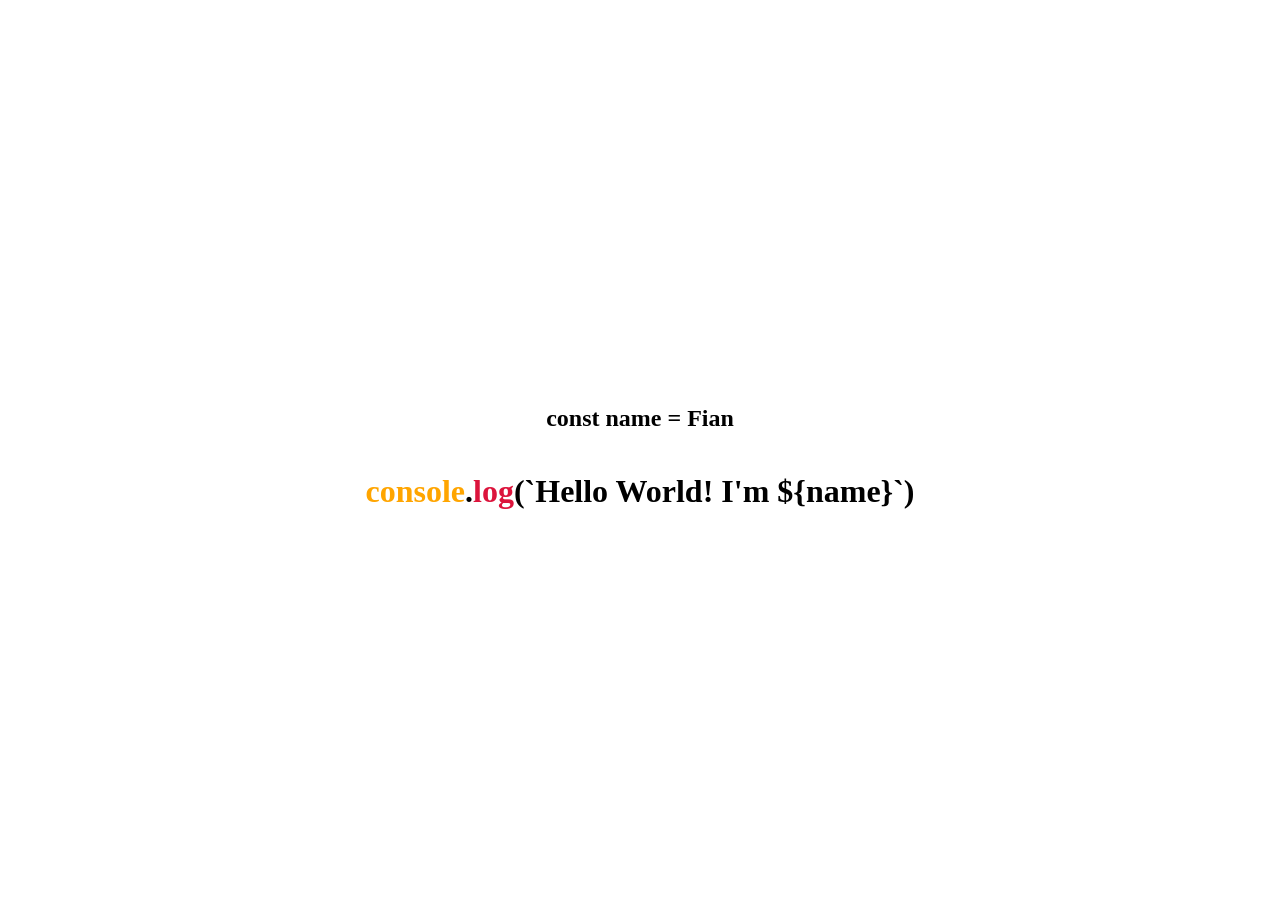
<file: index.html>
<!DOCTYPE html>
<html lang="en">
  <head>
    <meta charset="UTF-8" />
    <meta http-equiv="X-UA-Compatible" content="IE=edge" />
    <meta name="viewport" content="width=device-width, initial-scale=1.0" />

    <!-- HTML Meta Tags -->
    <title>Fian14 | ANIME</title>
    <meta name="description" content="UI ANIME" />

    <!-- Facebook Meta Tags -->
    <meta property="og:url" content="https://fian014.site/" />
    <meta property="og:type" content="website" />
    <meta property="og:title" content="Fian14 | ANIME" />
    <meta property="og:description" content="UI ANIME" />
    <meta property="og:image" content="" />

    <!-- Twitter Meta Tags -->
    <meta name="twitter:card" content="summary_large_image" />
    <meta property="twitter:domain" content="fian014.site" />
    <meta property="twitter:url" content="https://fian014.site/" />
    <meta name="twitter:title" content="Fian14 | ANIME" />
    <meta name="twitter:description" content="UI ANIME" />
    <meta name="twitter:image" content="" />

    <!-- Meta Tags Generated via https://www.opengraph.xyz -->
    <title>UI Fian</title>
  </head>
  <body style="display: flex; flex-direction: column; justify-content: center; align-items: center; height: 100vh;">
    <h2>const name = Fian</h2>
    <h1><span style="color: orange">console</span>.<span style="color: crimson">log</span>(`Hello World! I'm ${name}`)</h1>
  </body>
</html>
</file>
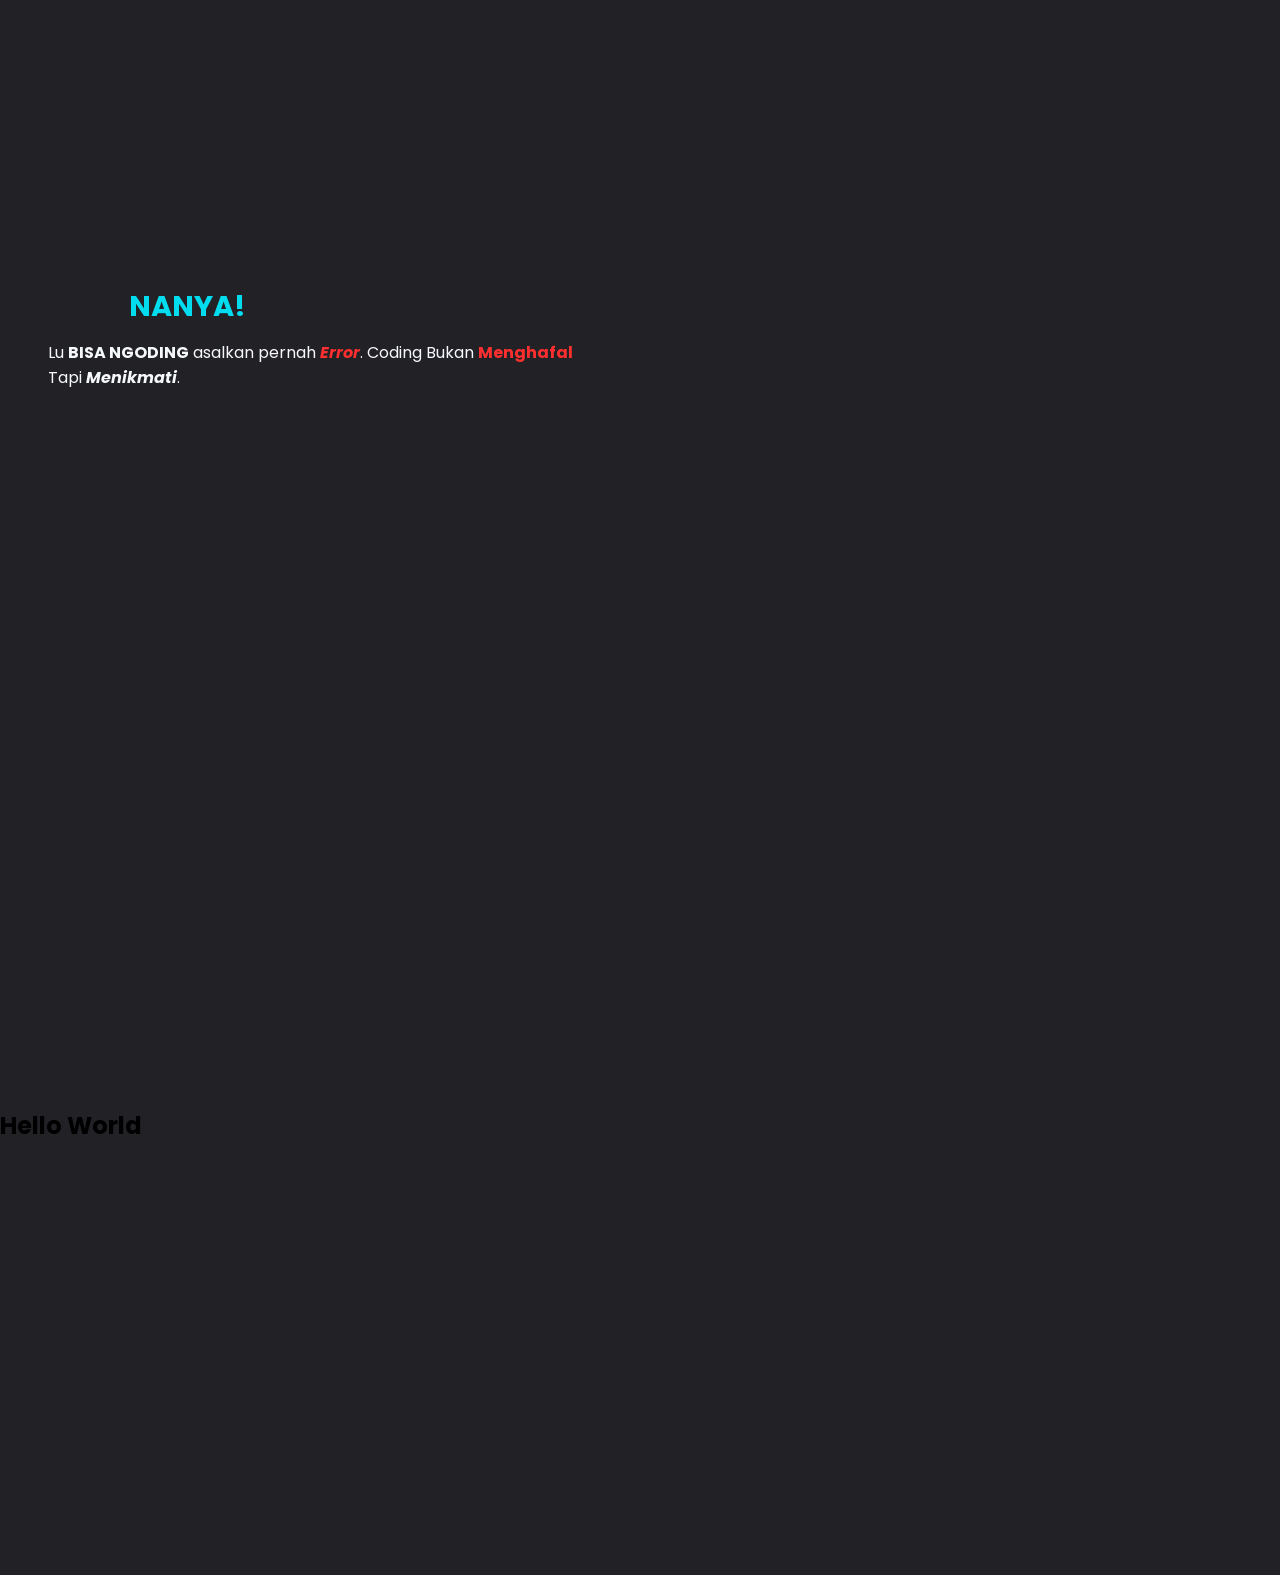
<file: landing_page.html>
<!DOCTYPE html>
<html lang="en">
  <head>
    <meta charset="UTF-8" />
    <meta http-equiv="X-UA-Compatible" content="IE=edge" />
    <meta name="viewport" content="width=device-width, initial-scale=1.0" />
    <meta name="theme-color" content="#00e2f6f7" />
    <link rel="preconnect" href="https://fonts.googleapis.com" />
    <link rel="preconnect" href="https://fonts.gstatic.com" crossorigin />
    <link
      href="https://fonts.googleapis.com/css2?family=Poppins:ital,wght@0,400;0,800;1,400&display=swap"
      rel="stylesheet"
    />
    <title>PAKE NANYA!</title>
  </head>
  <style>
    * {
      margin: 0;
      padding: 0;
      box-sizing: border-box;
    }

    body {
      font-family: "Poppins", sans-serif;
      background: #222126;
    }
    .Hero {
      display: flex;
      /* justify-content: center; */
      align-items: center;
      min-height: 75vh;
      background: url("https://akupergi.my.id/20230126095047014.jpg") center;
      background-size: cover;
      position: relative;
    }
    .Hero::after {
      content: "";
      display: block;
      position: absolute;
      bottom: 0;
      width: 100%;
      height: 40%;
      background: linear-gradient(
        0deg,
        rgba(34, 33, 38, 1) 3%,
        rgba(34, 33, 38, 0) 45%
      );
    }
    .Hero .Hero-section {
      color: #f6f9fc;
      padding: 0.5rem 3rem;
      width: 50%;
    }
    .Hero .Hero-section h2 {
      font-size: 1.8rem;
      margin: 0 0 0.8rem 0;
      color: #222126;
      font-weight: bold;
    }
    .Hero .Hero-section h2 span {
      background: #222126;
      color: #00e2f6f7;
    }
    /* .Hero .Hero-section p {
        mix-blend-mode: difference;
    } */
    .red {
      color: #ff2f2f;
      font-weight: bold;
    }
    .relax {
        /* color: #00e2f6f7; */
        font-weight: bold;
    }

    /* contact */
    .contact {
        display: flex;
        align-items: center;
        min-height: 100vh;
    }



    /* media query */
    @media screen and (max-width: 768px) {
        .Hero .Hero-section {
            width: 100%;
        }
    }
  </style>
  <body>
    <!-- start hero section -->
    <section class="Hero">
      <main class="Hero-section">
        <h2>PAKE <span>NANYA!</span></h2>
        <p>
          Lu <span class="relax">BISA NGODING</span> asalkan pernah
          <span class="red"
            ><i>Error</i></span
          >. Coding Bukan <span class="red">Menghafal</span> Tapi
          <i class="relax">Menikmati</i>.
        </p>
      </main>
    </section>
    <!-- end hero section -->
    <!-- shape -->

    <!-- shape -->
    <!-- start contact -->
    <section class="contact">
        <main class="main-contact">
            <h2>Hello World</h2>
        </main>
    </section>
    <!-- end contact -->
  </body>
</html>
</file>
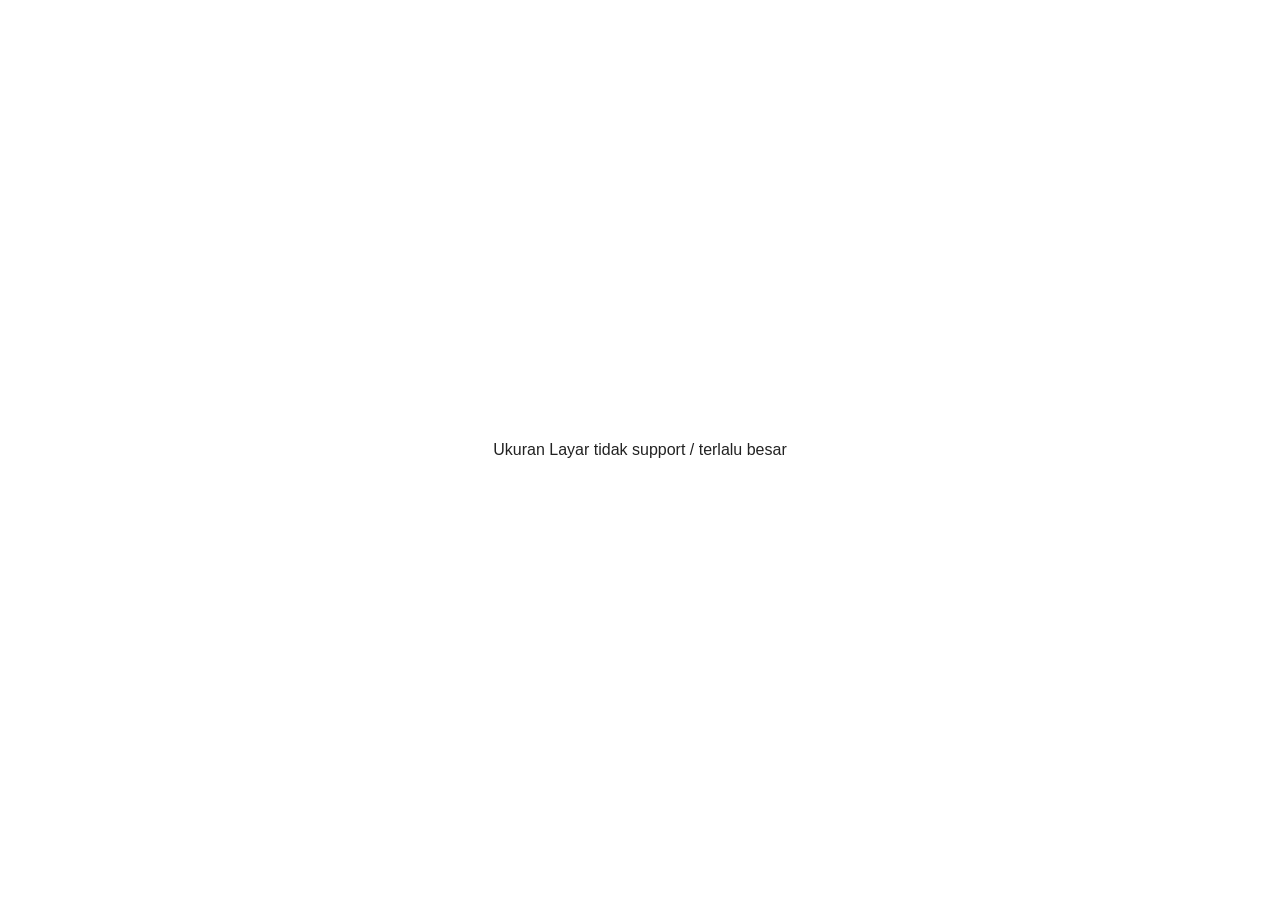
<file: Tutorial.html>
<!DOCTYPE html>
<html lang="en">
  <head>
    <meta charset="UTF-8" />
    <meta http-equiv="X-UA-Compatible" content="IE=edge" />
    <meta name="viewport" content="width=device-width, initial-scale=1.0" />
        <!-- HTML Meta Tags -->
    <title>Fian14 | ANIME</title>
    <meta name="description" content="Tutorial manip with app PiscayPro" />

    <!-- Facebook Meta Tags -->
    <meta property="og:url" content="https://fian014.site/" />
    <meta property="og:type" content="website" />
    <meta property="og:title" content="Fian14 | ANIME" />
    <meta property="og:description" content="UI ANIME" />
    <meta property="og:image" content="" />

    <!-- Twitter Meta Tags -->
    <meta name="twitter:card" content="summary_large_image" />
    <meta property="twitter:domain" content="fian014.site" />
    <meta property="twitter:url" content="https://fian014.site/" />
    <meta name="twitter:title" content="Fian14 | ANIME" />
    <meta name="twitter:description" content="UI ANIME" />
    <meta name="twitter:image" content="" />
    <title>Maaf Kalo Jelek</title>
  </head>
  <style>
    *,
    html,
    body {
      margin: 0;
      padding: 0;
      box-sizing: border-box;
    }
    body {
      width: 100%;
      height: 100%;
      font-family: Verdana, Geneva, Tahoma, sans-serif;
      background: #fff;
      color: #222;
    }

    .deep {
      background: #222;
      color: #fff;
    }
    .deep .c-btn {
      background: #222;
      color: #fff;
      border: #fff solid 2px;
    }
    .not-support {
      display: flex;
      justify-content: center;
      align-items: center;
      height: 100vh;
    }

    .c {
      display: none;
    }

    @media screen and (max-width: 680px) {
      .not-support {
        display: none;
      }
      .c {
        display: flex;
        justify-content: center;
        align-items: center;
        flex-direction: column;
        height: 100vh;
        padding: 0 45px;
      }
      .c h2 {
        font-size: 2.5rem;
        text-align: center;
        color: transparent;
        -webkit-text-stroke: 2px #8f7fff;
      }
      .c-box {
        display: flex;
        justify-content: space-around;
        align-items: center;
        flex-direction: column;
        background: #8f7fff;
        padding: 15px 10px;
        border-radius: 5px;
      }
      .c-box video {
        width: 100%;
        border-radius: 10px;
      }
      .box-btn {
        display: flex;
        justify-content: space-between;
        width: 100%;
      }
      .c-btn {
        border: #222 solid 2px;
        border-radius: 5px;
        width: 200px;
        text-align: center;
        font-weight: 800;
        background: #fff;
        color: #222;
        padding: 8px 5px;
        text-decoration: none;
        cursor: progress;
      }
      .c-md {
        display: none;
        width: 95%;
        background: #8f7fff;
        margin-top: 10%;
      }

      .c-md .md-text {
        display: flex;
        justify-content: center;
        align-items: center;
        padding: 15px 20px;
        text-align: justify;
        color: #fff;
      }
      .c-md::before {
        content: "";
        display: block;
        height: 100%;
        width: 10%;
        background: #222;
      }
    }
  </style>
  <body>
    <div class="not-support">
      <div class="p">Ukuran Layar tidak support / terlalu besar</div>
    </div>
    <div class="c">
      <h2 id="name"></h2>
      <br />
      <div class="c-box">
        <video controls preload="metadata">
          <source src="https://www.dropbox.com/s/xg5pkgieczfg6qi/km_20221202_1080p.mp4?dl=1" type="video/mp4" />
          Browser Kamu Tidak Support video ini bang!
        </video>
        <br />
        <div class="box-btn">
          <button class="c-btn" id="btn">Baca Selengkapnya</button>
          <button class="c-btn" onclick="gelapMode()" style="width: auto">
            🌙Gelap
          </button>
        </div>
      </div>
      <div class="c-md" id="desc">
        <div class="md-text">
          <p>
            Aplikasi yang dibutuhkan hanyalah <b>PiscayPro</b> dan aplikasi tersebut
            bisa didownload lewat google Chrome. Atau bisa Download Tombol
            download dibawah ini. Tonton dengan Full layer agar lebih jelas.
          </p>
        </div>
      </div>
      <br />
      <a href="./com.Shinycore.picsaypro.apk" class="c-btn" download
        >Download</a
      >
    </div>

    <script>
      const btn = document
        .querySelector("#btn")
        .addEventListener("click", tampilkan);
      const md = document.getElementById("desc");
      const nama = document.getElementById("name");
      const body = document.body;

      let name = prompt("Halo, Siapa Nama mu?");

      if (name) {
        nama.innerText = "Halo, " + name + "!";
        document.title = name + ", ini dari Fian014"
        console.log(document.title)
      } else {
        nama.innerText = "Halo, " + "Tanpa Nama!";
      }

      function tampilkan() {
        md.style.display = "flex";
      }

      function gelapMode() {
        body.classList.toggle("deep");
      }
    </script>
  </body>
</html>
</file>
